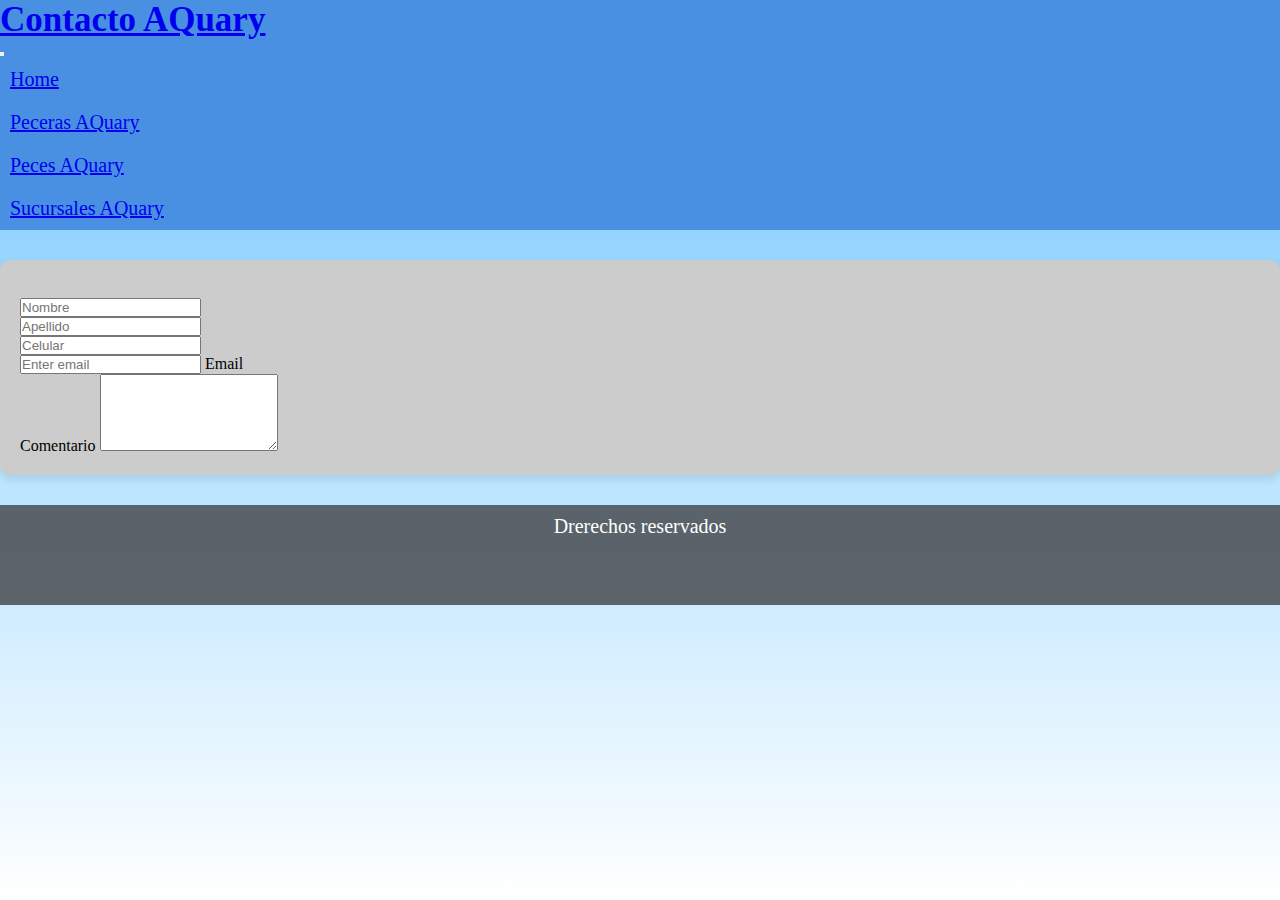
<file: paginas/contacto.html>
<!DOCTYPE html>
<html lang="es">
<head>
    <meta charset="UTF-8">
    <meta name="viewport" content="width=device-width, initial-scale=1.0">
    <meta name="descripcion" content="PECES Y PECERAS">
    <meta name="keywords" content="PECES,PECERAS,PECERA,PLANTAS DE ACUARIO,ACUARIO,PECES DE ACUARIO">
    <link rel="stylesheet" href="https://cdnjs.cloudflare.com/ajax/libs/font-awesome/6.5.2/css/all.min.css" integrity="sha512-SnH5WK+bZxgPHs44uWIX+LLJAJ9/2PkPKZ5QiAj6Ta86w+fsb2TkcmfRyVX3pBnMFcV7oQPJkl9QevSCWr3W6A==" crossorigin="anonymous" referrerpolicy="no-referrer" />
    <!--inicia bootstrap v5.0-->
    <link href="https://cdn.jsdelivr.net/npm/bootstrap@5.0.2/dist/css/bootstrap.min.css" rel="stylesheet" integrity="sha384-EVSTQN3/azprG1Anm3QDgpJLIm9Nao0Yz1ztcQTwFspd3yD65VohhpuuCOmLASjC" crossorigin="anonymous">
    <!--fin B. -->
    <link rel="stylesheet" href="../estilos.css">
    <title>Contacto AQuary</title>
</head>
<body>
    <header>
        <nav class="navbar navbar-expand-sm bg-dark navbar-dark">
            <div class="container-fluid">
                <h1> <a class="navbar-brand" href="#">Contacto AQuary</a></h1>
            <button class="navbar-toggler" type="button" data-bs-toggle="collapse" data-bs-target="#collapsibleNavbar">
                <span class="navbar-toggler-icon"></span>
            </button>
            <div class="collapse navbar-collapse" id="collapsibleNavbar">
                <ul class="navbar-nav">
                <li class="nav-item">
                    <a class="nav-link" href="/preentrega3_juan_luman/index.html">Home</a>
                </li>
                <li class="nav-item">
                    <a class="nav-link" href="/preentrega3_juan_luman/paginas/peceras.html">Peceras AQuary</a>
                </li>
                <li class="nav-item">
                    <a class="nav-link" href="/preentrega3_juan_luman/paginas/peces.html">Peces AQuary</a>
                </li>
                <li class="nav-item">
                    <a class="nav-link" href="/preentrega3_juan_luman/paginas/sucursales.html">Sucursales AQuary</a>
                </li>
                </ul>
            </div>
            </div>
        </nav>
    </header>
    <div class="container-fluid formmu">
        <div class="row">
            <div class="col-sm-12 col-md-12 col-lg-8 col-xl-8 formulario1">
                <form action="/enviar.php" method="post" class="formulario">
                    <br>
                    <input type="text" id="nombre" name="name" class="form-control" placeholder="Nombre">
                    <br>
                    <input type="text" id="apellido" name="apellido" class="form-control" placeholder="Apellido">
                    <br>
                    <input type="number" id="phone" name="phone" class="form-control" placeholder="Celular">
                    <div class="form-floating mb-3 mt-3">
                        <input type="text" class="form-control" id="email" placeholder="Enter email" name="email">
                        <label for="email">Email</label>
                    </div>
                    <label for="comment">Comentario</label>
                    <textarea class="form-control" rows="5" id="comment" name="text"></textarea>
                    <br>
                </form>
            </div>
        </div>
    </div>
    <footer class="redes">
        <p>Drerechos reservados</p>
        <div class="redes2">
    <a href=""><i class="fa-brands fa-instagram"></i></a>
    <a href=""><i class="fa-brands fa-whatsapp"></i></a>
    <a href=""><i class="fa-brands fa-facebook"></i></a>
        </div>
    </footer>
</body>
<!--inicia scripts-->
<script src="https://cdn.jsdelivr.net/npm/@popperjs/core@2.9.2/dist/umd/popper.min.js" integrity="sha384-IQsoLXl5PILFhosVNubq5LC7Qb9DXgDA9i+tQ8Zj3iwWAwPtgFTxbJ8NT4GN1R8p" crossorigin="anonymous"></script>
<script src="https://cdn.jsdelivr.net/npm/bootstrap@5.0.2/dist/js/bootstrap.min.js" integrity="sha384-cVKIPhGWiC2Al4u+LWgxfKTRIcfu0JTxR+EQDz/bgldoEyl4H0zUF0QKbrJ0EcQF" crossorigin="anonymous"></script>
<!--fin s. -->
</html>
</file>
<file: estilos.css>
* {
  margin: 0;
  padding: 0;
  box-sizing: border-box;
}

body {
  flex-direction: column;
  height: 100vh;
  background: linear-gradient(#6ec6ff, #ffffff);
  background-repeat: no-repeat;
}

.navbar .navbar-brand {
  font-size: 35px;
  margin-right: 50px;
}

.navbar {
  background-color: #4A90E2 !important;
}
.navbar .navbar-nav {
  transition: all 0.7s;
}
.navbar .navbar-nav .nav-item {
  font-size: 20px;
  padding: 10px;
  margin-right: 50px;
}

.nav-link:hover {
  color: #FFA500 !important;
  transition: all 0.7s;
  transform: scale(1.09);
  font-size: 25px;
}

footer {
  display: flex;
  background-color: rgba(51, 51, 51, 0.737254902);
  margin-top: 30px;
  height: 100px;
  width: 100%;
  background-position: center;
  text-align: center;
  justify-content: center;
  align-items: center;
}
footer p {
  color: #ffffff;
  font-size: 20px;
}

.redes {
  display: flex;
  flex-direction: column;
  align-items: center;
  font-size: 40px;
  padding: 10px;
  color: #ffffff;
}
.redes a {
  padding: 20px;
}
.redes p {
  margin-bottom: 10px;
}

.fa-brands:hover {
  color: #ffffff;
}

.parrafo1, .parrafo3, .parrafo2 {
  background-color: #6ec6ff;
  color: #ffffff;
  background-position: center;
  text-align: center;
  font-size: 20px;
  border-radius: 5px;
  margin-top: 20px;
  margin-bottom: 20px;
}

.img1, .img2 {
  background-image: url(/preentrega3_juan_luman/multimedia/imagenes_pez/pez_111-Photoroom.png-Photoroom.png);
  background-size: cover;
  height: 400px;
  background-repeat: no-repeat;
  background-position: center;
  border-radius: 5px;
  margin-top: 20px;
  margin-bottom: 50px;
}

.img2 {
  background-image: url(/preentrega3_juan_luman/multimedia/imagenes_pez/pez_1_600.png);
}

.carousel-inner {
  height: 300px;
  border: 2px solid #4A90E2;
  background-position: center;
  background-size: cover;
  margin-top: 50px;
  margin-bottom: 50px;
}

.carousel-item img {
  height: auto;
  width: 100%;
}

.itempeces {
  height: 350px;
  border: 2px solid #999999;
  background-position: center;
  background-size: cover;
  background-color: #0077CC;
  transition: all 0.7s;
}
.itempeces.imagenpeces1, .itempeces.imagenpeces8, .itempeces.imagenpeces7, .itempeces.imagenpeces6, .itempeces.imagenpeces5, .itempeces.imagenpeces4, .itempeces.imagenpeces3, .itempeces.imagenpeces2 {
  background-size: 80%;
  background-repeat: no-repeat;
  background-image: url(/preentrega3_juan_luman/multimedia/imagenesPeces_peceras/pez_1.jpg);
}
.itempeces.imagenpeces2 {
  animation-duration: 4s;
  background-image: url(/preentrega3_juan_luman/multimedia/imagenesPeces_peceras/pez_2.jpg);
}
.itempeces.imagenpeces3 {
  background-image: url(/preentrega3_juan_luman/multimedia/imagenesPeces_peceras/plantas_10.jpg);
}
.itempeces.imagenpeces4 {
  background-image: url(/preentrega3_juan_luman/multimedia/imagenesPeces_peceras/plantas_8.jpg);
}
.itempeces.imagenpeces5 {
  background-image: url(/preentrega3_juan_luman/multimedia/imagenesPeces_peceras/pez_3.jpg);
}
.itempeces.imagenpeces6 {
  background-image: url(/preentrega3_juan_luman/multimedia/imagenesPeces_peceras/pez_4.jpg);
}
.itempeces.imagenpeces7 {
  background-image: url(/preentrega3_juan_luman/multimedia/imagenesPeces_peceras/pez_5.jpg);
}
.itempeces.imagenpeces8 {
  background-image: url(/preentrega3_juan_luman/multimedia/imagenesPeces_peceras/pez_6.jpg);
}

.itempeces:hover {
  background-size: 100%;
}

.imgpeceras {
  background-size: cover;
  background-position: center;
  border-radius: 5px;
  margin-top: 30px;
  margin-top: 30px;
  transition: all 0.7s;
  filter: grayscale(100%);
}

.imgpeceras:hover {
  filter: sepia(0%);
  transform: scale(1.09);
}

.parrafo3 {
  min-height: 350px;
  text-align: center;
  transition: all 0.7s;
  padding: 30px;
}

.parrafo3:hover {
  transform: scale(1.09);
}

.peceras1, .peceras7, .peceras5, .peceras3 {
  background-image: url(/preentrega3_juan_luman/multimedia/imagenesPeces_peceras/pecera_2.jpg);
  height: 350px;
}

.peceras3 {
  background-image: url(/preentrega3_juan_luman/multimedia/imagenesPeces_peceras/plantas_1.jpg);
}

.peceras5 {
  background-image: url(/preentrega3_juan_luman/multimedia/imagenesPeces_peceras/plantas_17.jpg);
}

.peceras7 {
  background-image: url(/preentrega3_juan_luman/multimedia/imagenesPeces_peceras/pecera_1.jpg);
}

.mapa {
  margin-top: 35px;
}

.formmu {
  margin-top: 30px;
}

.formulario {
  background-color: #CCCCCC;
  border-radius: 10px;
  padding: 20px;
  box-shadow: 0 4px 8px rgba(0, 0, 0, 0.1);
}

/*# sourceMappingURL=estilos.css.map */
</file>
